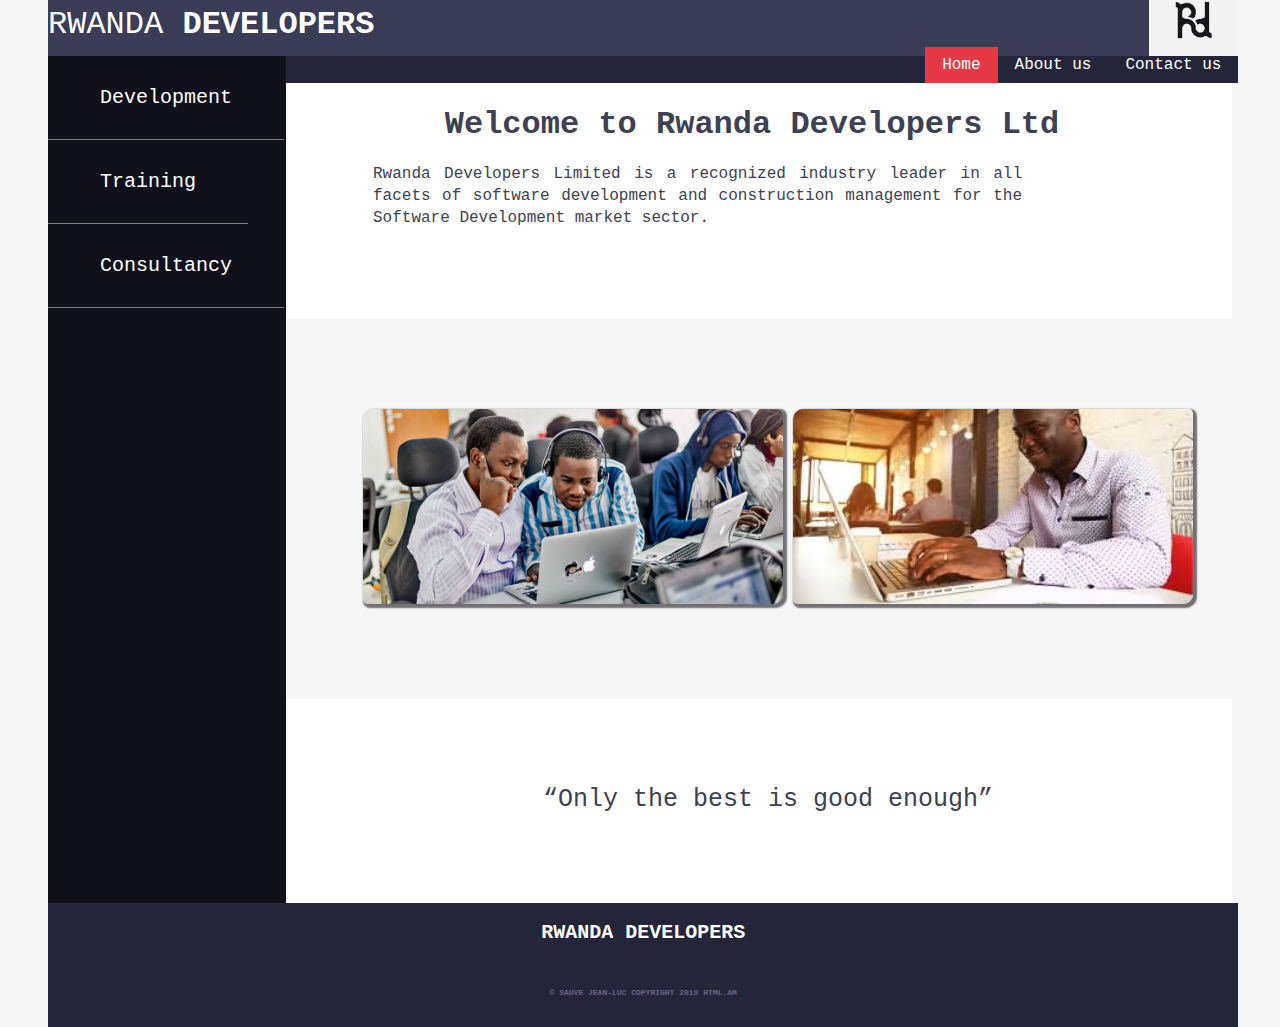
<file: index.html>
<!DOCTYPE html>
<html lang="en">

<head>
    <meta charset="UTF-8">
    <title>R-devs</title>
    <link rel="stylesheet" href="css/main.css">
</head>

<body>

     <div class="True_header">
            <div class="logo">
            <img src="images/real4.png" alt="">
            </div>
        <div class="inner_header">
                <div class="logo_container">
                    <h1>RWANDA <span>DEVELOPERS</span></h1>
                </div>
        </div>
    </div> 




<div class="header">
    <ul>
        <li class="active"><a href="index.html">Home</a></li>
        <li><a href="about.html">About us</a>
        
                <ul>
                    <li> <a href="about.html">Description</a> </li>
                    <li> <a href="consultancy.html">Consultancy</a> </li>
                    <li> <a href="training.html">Training</a> </li>
                    <li> <a href="development.html">Development</a> </li>
                </ul>
        
    
        </li>
        <li><a href="contact.html">Contact us</a>
                <ul>
            
                    <li><a href="contact.html">Here</a></li>
                    <li><a href="https://mail.google.com">Via Email</a></li>
                    <li><a href="https://www.facebook.com">Facebook</a></li>
                    <li><a href="https://api.slack.com">Slack</a></li>
                </ul>
        </li>
    </ul>

</div>
<div class="container">


        <div id="sidebar">
                                <div></div>

                <div class="toggle-btn" title="Click here and scroll without sidebar">
                <span></span>
                <span></span>
                <span></span>
                </div>
                
                <ul>
                    <li class="not"> <a href="development.html">Development</a> </li>
                    <li> <a href="training.html">Training</a> </li>
                    <li> <a href="consultancy.html">Consultancy</a> </li>
                </ul>
                
        </div>




















    <div class="content">
    <h1 >Welcome to Rwanda Developers Ltd</h1>
    <p>
        Rwanda Developers Limited is a recognized industry leader in all facets of software development and construction management for the Software Development market sector. <!-- Our cutting-edge expertise ensures optimum construction quality, safety and performance with each and every project. -->
    </p>
    </div>


    <div class="content" id="image">
            <figure class="figure">
            <img src="images/image5.jpg"  width="420" alt="">
            <img src="images/image4.jpeg"  width="400" height="195" alt="">
        
            </figure>
    </div>    

    <div class="content">
       <p> <q>Only the best is good enough</q> </p>
    </div>
</div>

<div class="footer">
<p>Rwanda Developers</p>
<p id="copyright">&copy; SAUVE Jean-Luc Copyright 2019 HTML.am</p>
</div>


</body>




</html>
</file>
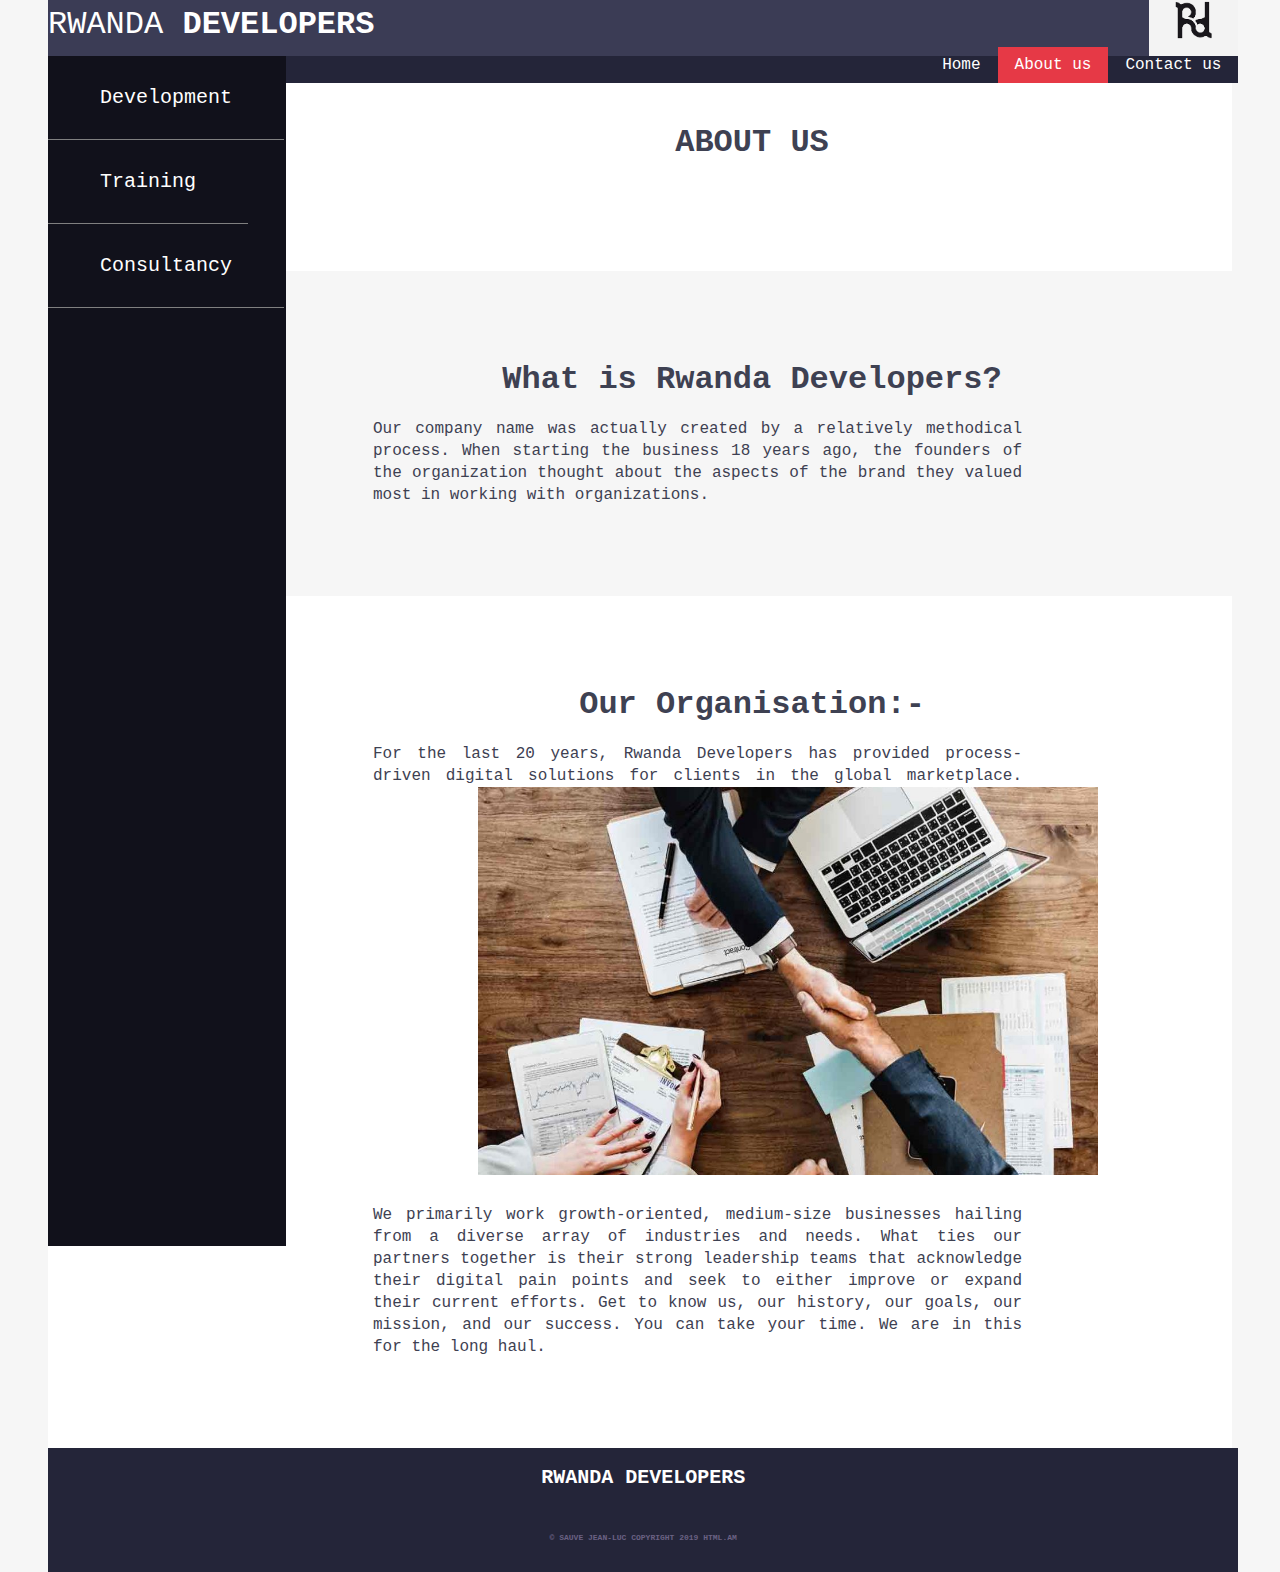
<file: about.html>
<!DOCTYPE html>
<html lang="en">

<head>
    <meta charset="UTF-8">
    <title>R-devs</title>
    <link rel="stylesheet" href="css/main.css">
</head>

<body>

     <div class="True_header">
            <div class="logo">
<img src="images/real4.png" alt="">
            </div>
        <div class="inner_header">
                <div class="logo_container">
                    <h1>RWANDA <span>DEVELOPERS</span></h1>
                </div>
        </div>
    </div> 




<div class="header">
<ul>
    <li><a href="index.html">Home</a></li>
    <li class="active" ><a href="about.html">About us</a>
    
        <ul>
            <li> <a href="about.html">Description</a> </li>
            <li> <a href="consultancy.html">Consultancy</a> </li>
            <li> <a href="training.html">Training</a> </li>
            <li> <a href="development.html">Development</a> </li>
        </ul>

    </li>
    <li><a href="contact.html">Contact us</a>
        <ul>
            
            <li><a href="contact.html">Here</a></li>
            <li><a href="https://mail.google.com">Via Email</a></li>
            <li><a href="https://www.facebook.com">Facebook</a></li>
            <li><a href="https://api.slack.com">Slack</a></li>
        </ul>
    </li>
</ul>

</div>
<div class="container">


        <div id="sidebar">
                <div class="toggle-btn" title="Click here and scroll without sidebar">
                <span></span>
                <span></span>
                <span></span>
                </div>
                
                <ul>
                    <li> <a href="development.html">Development</a> </li>
                    <li> <a href="training.html">Training</a> </li>
                    <li> <a href="consultancy.html">Consultancy</a> </li>
                </ul>
                
        </div>

        Lorem ipsum dolor sit amet


















    <div class="content">
    <h1> ABOUT US </h1>
    <p>



    </p>
    </div>


    <div class="content">
            <h1>What is Rwanda Developers?</h1>
            <p>
                Our company name was actually created by a relatively methodical process. When starting the business 18 years ago, 
                the founders of the organization thought about the aspects of the brand they valued most in working with organizations.
            </p>
    </div>    

    <div class="content">
            <h1>Our Organisation:-</h1>
            <p>
                For the last 20 years, Rwanda Developers has provided process-driven digital solutions for clients in the global marketplace.
                <img src="images/image7.jpg"  width="620" alt="" id="clients"><br><br>
                We primarily work growth-oriented, medium-size businesses hailing from a diverse array of industries and needs. What ties our partners together is their strong leadership teams that acknowledge their digital pain points and seek to either improve or expand their current efforts.
                
                Get to know us, our history, our goals, our mission, and our success. You can take your time. We are in this for the long haul.
            </p>
    </div>
</div>

<div class="footer">
<p>Rwanda Developers</p>
<p id="copyright">&copy; SAUVE Jean-Luc Copyright 2019 HTML.am</p>
</div>


</body>




</html>
</file>
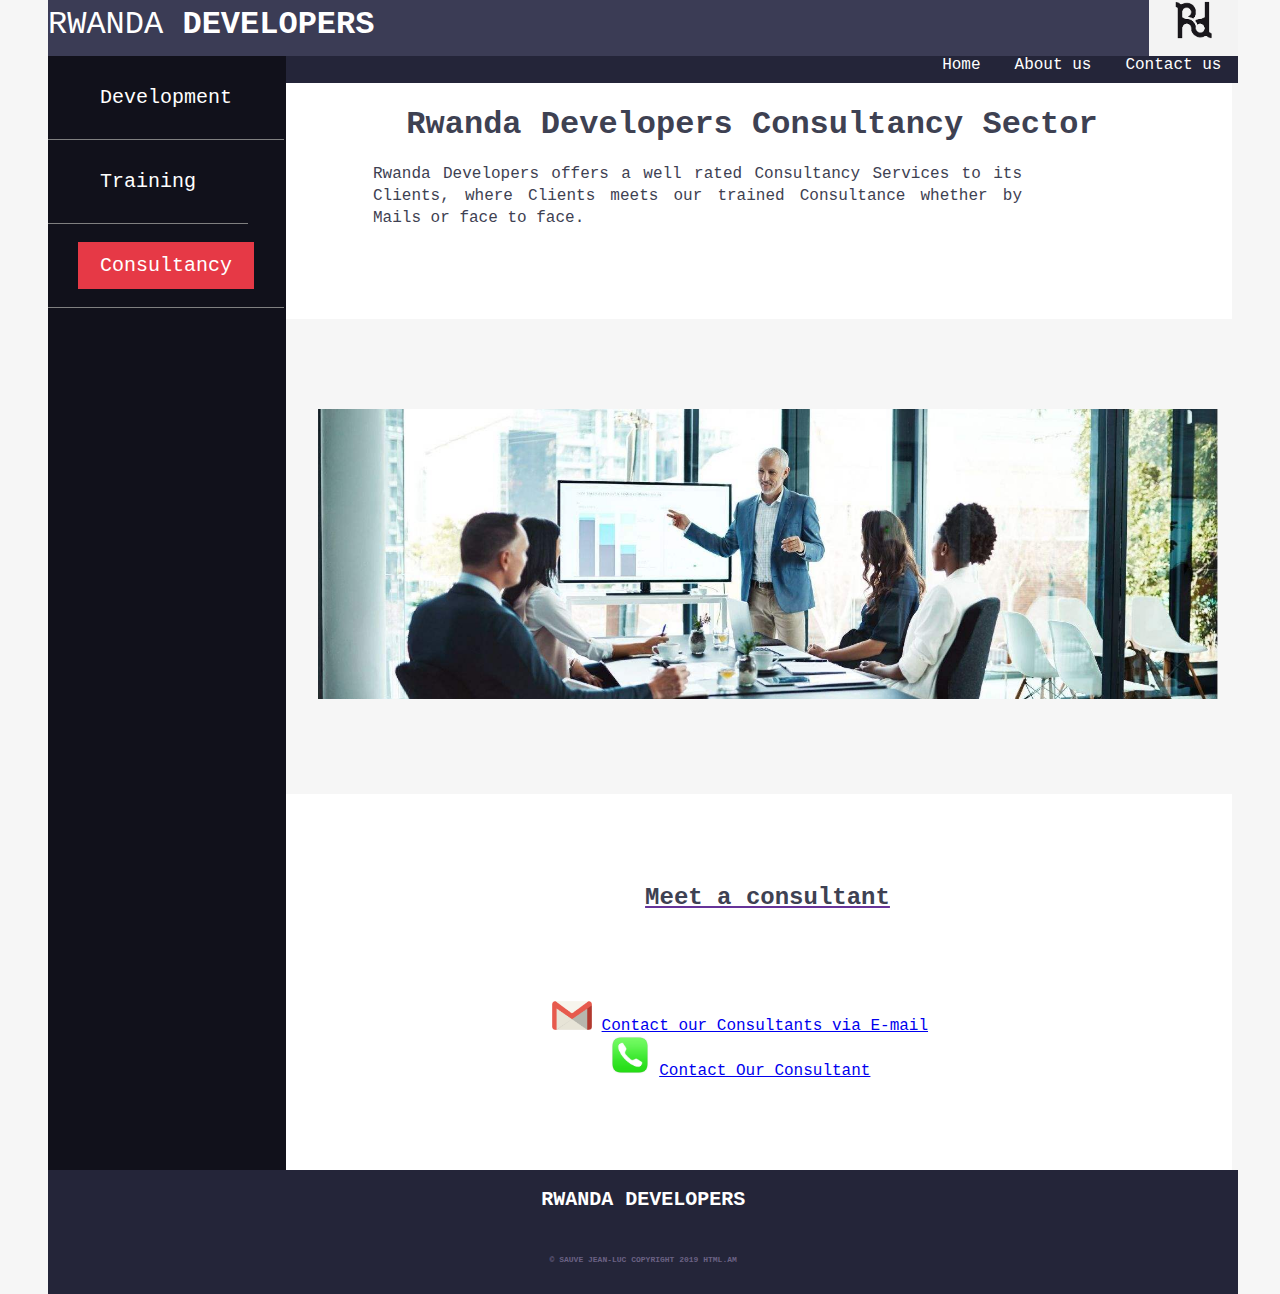
<file: consultancy.html>
<!DOCTYPE html>
<html lang="en">

<head>
    <meta charset="UTF-8">
    <title>R-devs</title>
    <link rel="stylesheet" href="css/main.css">
</head>

<body>

     <div class="True_header">
            <div class="logo">
<img src="images/real4.png" alt="">
            </div>
        <div class="inner_header">
                <div class="logo_container">
                    <h1>RWANDA <span>DEVELOPERS</span></h1>
                </div>
        </div>
    </div> 




<div class="header">
    <ul>
        <li><a href="index.html">Home</a></li>
        <li><a href="about.html">About us</a>
        
                <ul>
                    <li> <a href="about.html">Description</a> </li>
                    <li> <a href="consultancy.html">Consultancy</a> </li>
                    <li> <a href="training.html">Training</a> </li>
                    <li> <a href="development.html">Development</a> </li>
                </ul>
        
    
        </li>
        <li><a href="contact.html">Contact us</a>
                <ul>
            
                    <li><a href="contact.html">Here</a></li>
                    <li><a href="https://mail.google.com">Via Email</a></li>
                    <li><a href="https://www.facebook.com">Facebook</a></li>
                    <li><a href="https://api.slack.com">Slack</a></li>
                </ul>
        </li>
    </ul>

</div>
<div class="container">


        <div id="sidebar">
                <div class="toggle-btn">
                <span></span>
                <span></span>
                <span></span>
                </div>
                
                <ul>
                    <li> <a href="development.html">Development</a> </li>
                    <li> <a href="training.html">Training</a> </li>
                    <li class="active"> <a href="#">Consultancy</a> </li>
                </ul>
                
        </div>




















    <div class="content">
    <h1>Rwanda Developers Consultancy Sector</h1>
    <p>
    Rwanda Developers offers a well rated Consultancy Services to its Clients, where Clients meets
    our trained Consultance whether by Mails or face to face.
    </p>
    </div>


    <div class="content" > 
        
            <img src="images/consultant.jpg" class="Images" alt="">
            
            
        </div>    

        <div class="content">
                <h2>Meet a consultant</h2>
                <div id="send">
                <img src="images/gmail.png" class="gmail" alt="Email">
                <a href="contact.html" title="e-mail: rwandaDev@gmail.com">Contact our Consultants via E-mail</a>
                <br>
                <img src="images/phone.jpeg" class="gmail" alt="Phone">
                <a href="tel:0788534620" title="Please Make sure you are using a Mobile phone">Contact Our Consultant</a>

                </div>
        </div>
</div>

<div class="footer">
<p>Rwanda Developers</p>
<p id="copyright">&copy; SAUVE Jean-Luc Copyright 2019 HTML.am</p>
</div>


</body>




</html>
</file>
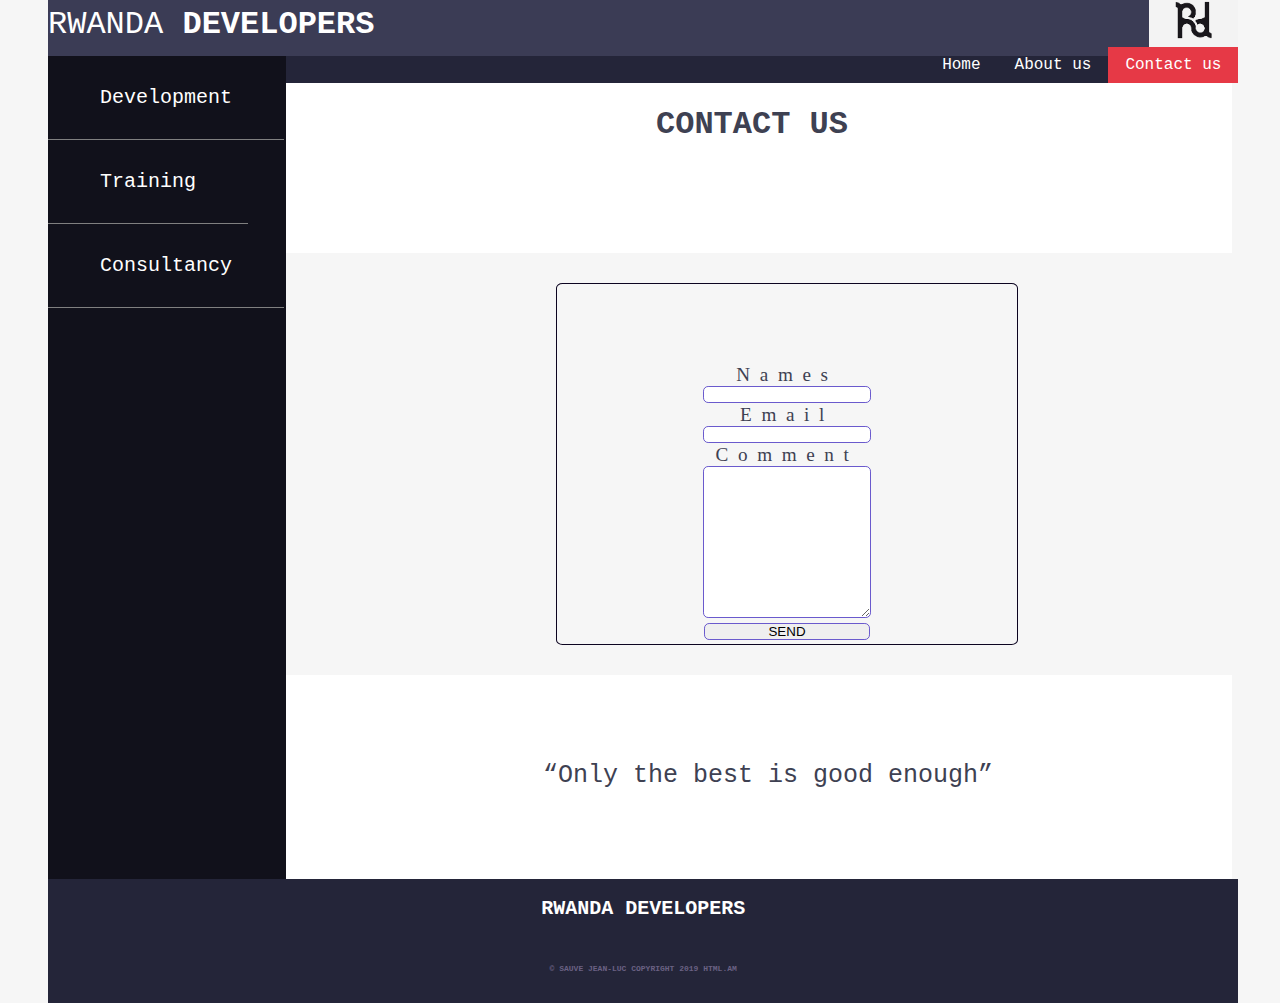
<file: contact.html>
<!DOCTYPE html>
<html lang="en">

<head>
    <meta charset="UTF-8">
    <title>R-devs</title>
    <link rel="stylesheet" href="css/main.css">
</head>

<body>

     <div class="True_header">
            <div class="logo">
<img src="images/real4.png" alt="">
            </div>
        <div class="inner_header">
                <div class="logo_container">
                    <h1>RWANDA <span>DEVELOPERS</span></h1>
                </div>
        </div>
    </div> 




<div class="header">
    <ul>
        <li><a href="index.html">Home</a></li>
        <li><a href="about.html">About us</a>
        
                <ul>
                    <li> <a href="about.html">Description</a> </li>
                    <li> <a href="consultancy.html">Consultancy</a> </li>
                    <li> <a href="training.html">Training</a> </li>
                    <li> <a href="development.html">Development</a> </li>
                </ul>
        
    
        </li>
        <li class="active"><a href="contact.html">Contact us</a>
                <ul>
            
                    <li><a href="contact.html">Here</a></li>
                    <li><a href="https://mail.google.com">Via Email</a></li>
                    <li><a href="https://www.facebook.com">Facebook</a></li>
                    <li><a href="https://api.slack.com">Slack</a></li>
                </ul>
        </li>
    </ul>

</div>
<div class="container">


        <div id="sidebar">
                <div class="toggle-btn" title="Click here and scroll without sidebar">
                <span></span>
                <span></span>
                <span></span>
                </div>
                
                <ul>
                    <li> <a href="development.html">Development</a> </li>
                    <li> <a href="training.html">Training</a> </li>
                    <li> <a href="consultancy.html">Consultancy</a> </li>
                </ul>
                
        </div>




















    <div class="content">
    <h1> CONTACT US </h1>
    
    </div>


    <div class="content" id="signUp">

        <form action="mailto:sauvejeanluc3@gmail.com" method="post" class="form">
<label>Names</label><br><input type="text" name="names" required><br>
<label>Email</label><br><input type="email" name="email" required><br>
<label>Comment</label><br> <textarea name="comment" cols="30" rows="10" required></textarea>
<button id="button">SEND</button>
        </form>

    </div>    

    <div class="content">
       <p> <q>Only the best is good enough</q> </p>
    </div>
</div>

<div class="footer">
<p>Rwanda Developers</p>
<p id="copyright">&copy; SAUVE Jean-Luc Copyright 2019 HTML.am</p>
</div>


</body>




</html>
</file>
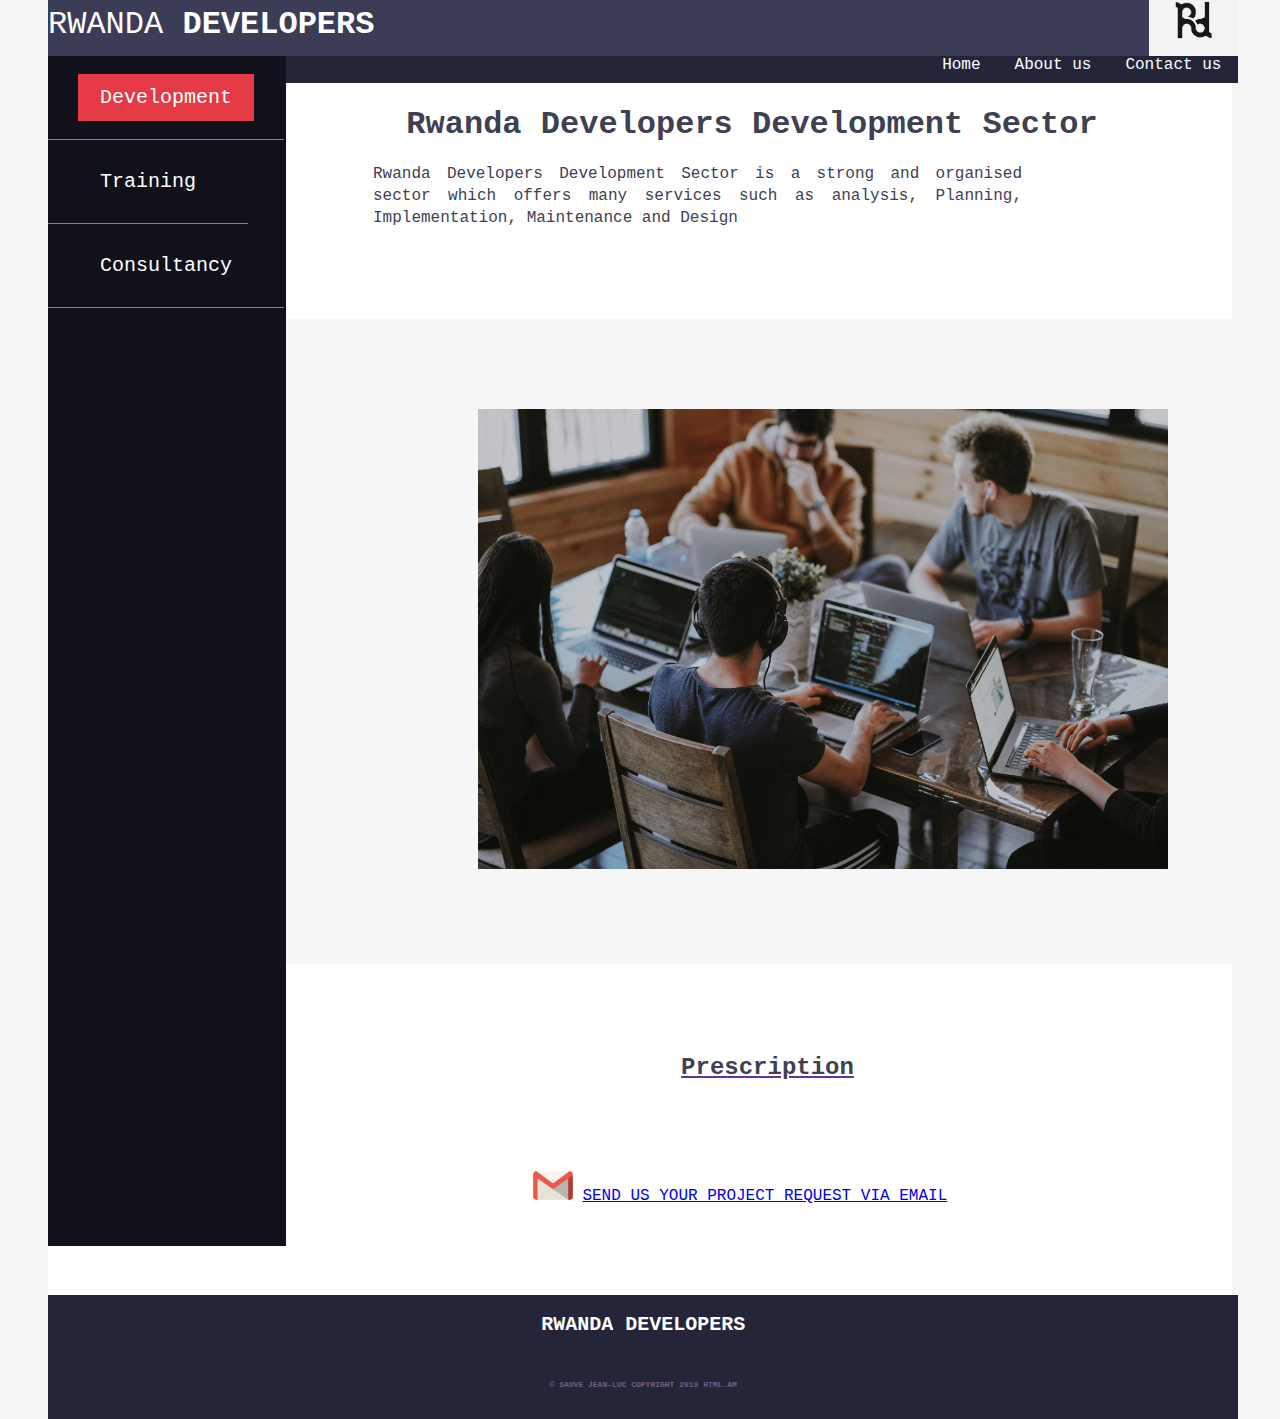
<file: development.html>
<!DOCTYPE html>
<html lang="en">

<head>
    <meta charset="UTF-8">
    <title>R-devs</title>
    <link rel="stylesheet" href="css/main.css">
</head>

<body>

     <div class="True_header">
            <div class="logo">
<img src="images/real4.png" alt="">
            </div>
        <div class="inner_header">
                <div class="logo_container">
                    <h1>RWANDA <span>DEVELOPERS</span></h1>
                </div>
        </div>
    </div> 




<div class="header">
    <ul>
        <li><a href="index.html">Home</a></li>
        <li><a href="about.html">About us</a>
        
                <ul>
                    <li> <a href="about.html">Description</a> </li>
                    <li> <a href="consultancy.html">Consultancy</a> </li>
                    <li> <a href="training.html">Training</a> </li>
                    <li> <a href="development.html">Development</a> </li>
                </ul>
        
    
        </li>
        <li><a href="contact.html">Contact us</a>
                <ul>
            
                    <li><a href="contact.html">Here</a></li>
                    <li><a href="https://mail.google.com">Via Email</a></li>
                    <li><a href="https://www.facebook.com">Facebook</a></li>
                    <li><a href="https://api.slack.com">Slack</a></li>
                </ul>
        </li>
    </ul>

</div>
<div class="container">


        <div id="sidebar">
                <div class="toggle-btn">
                <span></span>
                <span></span>
                <span></span>
                </div>
                
                <ul>
                    <li class="active"> <a href="#">Development</a> </li>
                    <li> <a href="training.html">Training</a> </li>
                    <li> <a href="consultancy.html">Consultancy</a> </li>
                </ul>
                
        </div>




















    <div class="content">
    <h1>Rwanda Developers Development Sector</h1>
    <p>
        Rwanda Developers Development Sector is a strong and organised sector
        which offers many services such as analysis, Planning, Implementation, Maintenance and Design
    </p>
    </div>


    <div class="content" > 
        
        <img src="images/developers.jpeg" class="newImages" alt="">
        
        
    </div>    

    <div class="content">
            <h2>Prescription</h2>
            <div id="send">
            <img src="images/gmail.png" class="gmail" alt="Email">
            <a href="contact.html">SEND US YOUR PROJECT REQUEST VIA EMAIL</a>
            </div>
    </div>
</div>

<div class="footer">
<p>Rwanda Developers</p>
<p id="copyright">&copy; SAUVE Jean-Luc Copyright 2019 HTML.am</p>
</div>


</body>




</html>
</file>
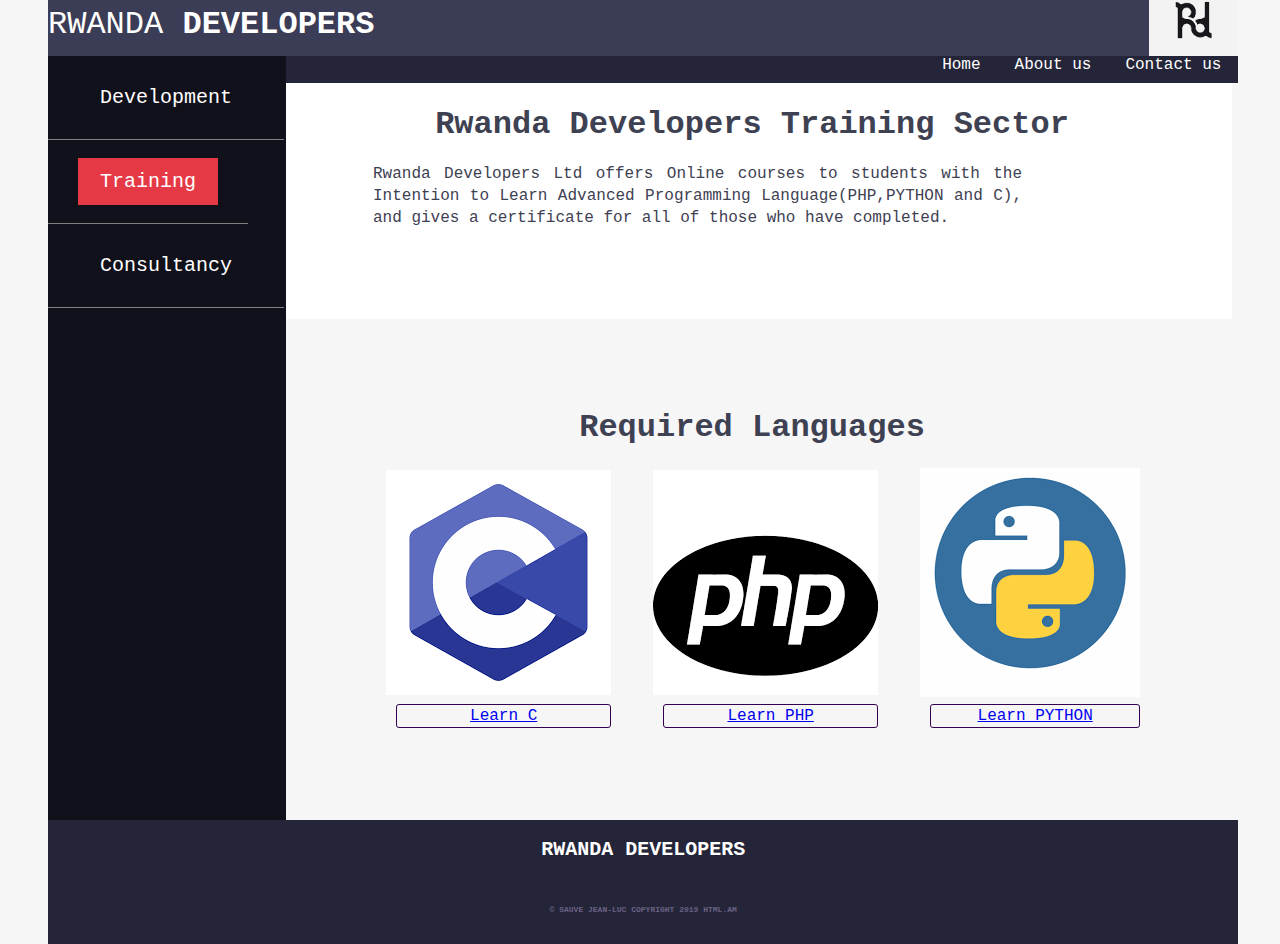
<file: training.html>
<!DOCTYPE html>
<html lang="en">

<head>
    <meta charset="UTF-8">
    <title>R-devs</title>
    <link rel="stylesheet" href="css/main.css">
</head>

<body>

     <div class="True_header">
            <div class="logo">
<img src="images/real4.png" alt="">
            </div>
        <div class="inner_header">
                <div class="logo_container">
                    <h1>RWANDA <span>DEVELOPERS</span></h1>
                </div>
        </div>
    </div> 




<div class="header">
    <ul>
        <li><a href="index.html">Home</a></li>
        <li><a href="about.html">About us</a>
        
                <ul>
                    <li> <a href="about.html">Description</a> </li>
                    <li> <a href="consultancy.html">Consultancy</a> </li>
                    <li> <a href="training.html">Training</a> </li>
                    <li> <a href="development.html">Development</a> </li>
                </ul>
        
    
        </li>
        <li><a href="contact.html">Contact us</a>
                <ul>
                    <li><a href="contact.html">Here</a></li>
                    <li><a href="https://mail.google.com">Via Email</a></li>
                    <li><a href="https://www.facebook.com">Facebook</a></li>
                    <li><a href="https://api.slack.com">Slack</a></li>
                </ul>
        </li>
    </ul>

</div>
<div class="container">


        <div id="sidebar">
                <div class="toggle-btn">
                <span></span>
                <span></span>
                <span></span>
                </div>
                
                <ul>
                    <li> <a href="development.html">Development</a> </li>
                    <li class="active"> <a href="#">Training</a> </li>
                    <li> <a href="consultancy.html">Consultancy</a> </li>
                </ul>
                
        </div>




















    <div class="content">
    <h1>Rwanda Developers Training Sector</h1>
    <p>
Rwanda Developers Ltd offers Online courses to students with the Intention to 
Learn Advanced Programming Language(PHP,PYTHON and C), and gives a certificate
for all of those who have completed.
    </p>
    </div>


    <div class="content">
            <h1>Required Languages</h1>
    <table id="table">
  <tr>
      <td><a href="https://www.tutorialspoint.com/cprogramming/"><img src="images/c.png" alt="c"></a></td>
      <td><a href="https://www.codecademy.com/learn/learn-php"><img src="images/php.png" alt="c"></a></td>
      <td><a href="https://www.learnpython.org/"><img src="images/python.png" alt="c"></a></td>
  </tr>
  <tr>
     <td> <a href="https://www.tutorialspoint.com/cprogramming/"> <p>Learn C</p> </a></td>
     <td> <a href="https://www.codecademy.com/learn/learn-php"> <p>Learn PHP</p> </a></td>
     <td> <a href="https://www.learnpython.org/"> <p>Learn PYTHON</p> </a></td> 
  </tr>

    </table>
    </div>    


</div>

<div class="footer">
<p>Rwanda Developers</p>
<p id="copyright">&copy; SAUVE Jean-Luc Copyright 2019 HTML.am</p>
</div>


</body>




</html>
</file>
<file: css/main.css>
*{
    margin:0;
    padding:0;
}

.True_header{
/*     width: 100%; */
    width: 74.4em;
/*     height: 80px; */
    height: 05em;
    background-color:  #3b3c55;
    position: fixed;
/*     margin-top: -40px; */
    margin-top:-2em; 

}

.inner_header{
/*     width: 1600px; */
    width: 74.4em;
/*     height: 100%; */
    height: 5em;
    display: block;
    margin: 0 auto;
}

.logo_container{
/*     height: 100%; */
    height: 5em;
    display: table;
    float: left;
}
.logo_container h1{
    color: white;
/*     height: 100%; */
height: 1em;
    display: table-cell;
    vertical-align: middle;
    /* font-family: -apple-system, BlinkMacSystemFont, 'Segoe UI', Roboto, Oxygen, Ubuntu, Cantarell, 'Open Sans', 'Helvetica Neue', sans-serif; */
   font-size: 2em;
    font-weight: 200;
}
.logo_container h1 span{
    font-weight:800;
}









body{
    background: #F6F6F6;
    font-family: 'Courier New', Courier, monospace;
    margin: 0 3em;
    
}

.header{
/*     width: 100%; */
    width: 74.4em;
/*     height: 29px; */
    height: 1.7em;
    background:  #242539;
    position: fixed;
/*     top:0;
    left:0; */
/*     margin-top: 40px; */
    margin-top: 2.5em;
}


/* styling links */

ul{
    float: right; 
    list-style-type: none;
    
}

ul li{
    display: inline-block;
}

ul li a{
    text-decoration: none;
    color: #fff;
/*     padding: 5px 20px; */
padding: 0.5em 1em;
    border: 0.12em solid transparent;
    transition: 0.6s ease;
}

ul li a:hover{
background-color: #E63946;
color: rgb(255, 255, 255);
}

ul li.active a{
    background-color: #E63946;
    color: rgb(255, 255, 255);
}


/*End of styling links*/

.container{
    width: 100%;
/*     margin-top: 29px; */
    margin-top: 1em;
}

.content{
    /* padding: 90px 210px; */
    padding: 5.625em  13.125em;
    color: #3e4152;
}
 #image{
/*     padding: 90px 20px; */
    padding: 5.625em 1.25em;

/*     margin-left: 290px; */
    margin-left: 18.125em;
    
}
.content h1{
/*     padding-bottom: 10px; */
    padding-bottom: 0.625em;
    text-align: center;
/*     margin-right: -160px; */
    margin-right: -07em;
}

.content p{
    font-size: 1em;
    line-height: 1.375em;
    text-align: justify;
    margin-left: 7.1875em;
}

p q{
    margin-left: 6.8em;
    font-size: 1.5625em;
}

.content:nth-child(even){
    background: #fff;
}
.footer{
    
    width: 74.4em;
    height: 7.75em;
    line-height: 3.75em;
    background:  #242539;
    position: relative;
}

.footer p{
 font-weight: 700;
 text-align: center;
 text-transform: uppercase;
 font-size: 1.25em;
 color: #fff;
}

/* Codes for sidebar */

#sidebar{
    position: fixed;
    width: 14.88em;
    height: 74.4em; 
    background-color: #11111b;
    margin-top: 2.5em;
    
}

#sidebar li{
    color: white;
    font-size: 1.25em;
    padding: 1.5em;
    border-bottom: 0.05em solid gray;
    text-align: center;
}

 .toggle-btn{
    position: absolute;
    left: 89.28em;
    top: 0.9375em;
}

.toggle-btn span{
    display: block;
    background-color: black;
    width: 1.875em;
    height: 0.3125em;
    margin:0.1875em;
}

/* #sidebar:active{
 left: -1200px; 
} */


/* Styling logo */
.logo img{
    float: right;
    width: 5.6em;
    height: auto;
}

/* styling images */
.figure{
    margin-left: 0.3125em;

}
.figure img{
    box-shadow: 0.1em 0.1em 0.1em 0.1em rgb(115, 112, 117);
    border-radius: 0.625em 0.315em;
}

/* Editing form */

.content#signUp{
text-align: center;
border: 1px solid rgb(12, 4, 32);
width: 18.75em;
margin: 1.875em 31.75em 1.875em;

padding: 5em;
border-radius: 1.4%;
height: 12.5em;
}

.content form label{
font-size: 1.2em;
font-family: Cambria, Cochin, Georgia, Times, 'Times New Roman', serif;
letter-spacing: 0.5em;
}

.content form input,textarea,button{

width: 12.5em;
border: 0.0625em solid slateblue;
border-radius: 0.384615385em;

}

/* About us */

#clients{
    margin-left: 6.538461538em;
}


/* Training */

#table{
    margin-left: 5.384615385em;
    
}
#table td{
    padding-left: 2.5em;
}
#table  tr  td p{
    text-align: center;
    border: 1px solid rgb(52, 1, 82);
    border-radius: 0.1875em;
    margin-left:0.625em;
}

/* Development Sector */
.newImages{
margin-left: 13.75em;
width: 43.125em;
}

h2{
    text-align: center;
    margin-left: 10.625em;
    text-decoration: underline rebeccapurple;
}
.gmail{
    width: 2.5em;
    margin-left: 12.5em;
}
#send{
    text-align: center;
    margin-top:5.625em;
}

/* Consultancy */
.Images{
    width: 56.25em;
    scroll-behavior: smooth;
    margin-left: 3.75em;
}
#send a:hover{
    color: #000;
}
#copyright{
    font-size: 0.5em;
    color: rgb(106, 97, 131);
}

/* dropdown */
.header a{
    text-decoration: none;
}
.header nav {
    font-family: monospace;
}
.header ul{
    
    list-style: none;
    margin:0;
    padding-left:0;
}
.header li {
    color: #fff;
    
    float: left;
    padding: 1 em;
    position: relative;
    display: block;
    text-decoration: none;
    transition-duration: 0.5s;
}
.header li a{
    
    color: #fff;
}
.header li:hover{
    padding: 1rem;
    background: red;
    cursor: pointer;
}
.header ul li ul {
    background:  #242539;
        visibility: hidden;
        opacity:0;
        min-width: 9.02rem;
        position: absolute;
        transition: all 0.5s ease;
        margin-top:1rem;
        left:0;
        display: none;
}
ul li:hover >ul,
.header ul li ul:hover{
    
    visibility: visible;
    opacity: 1;
    display: block;
}
.header ul li ul li{
    padding: 1rem;
    clear: both;
    width: 78%;
}
.header ul li ul li a{
    text-decoration: none;
    background: none;
    padding: 0;
}
</file>
